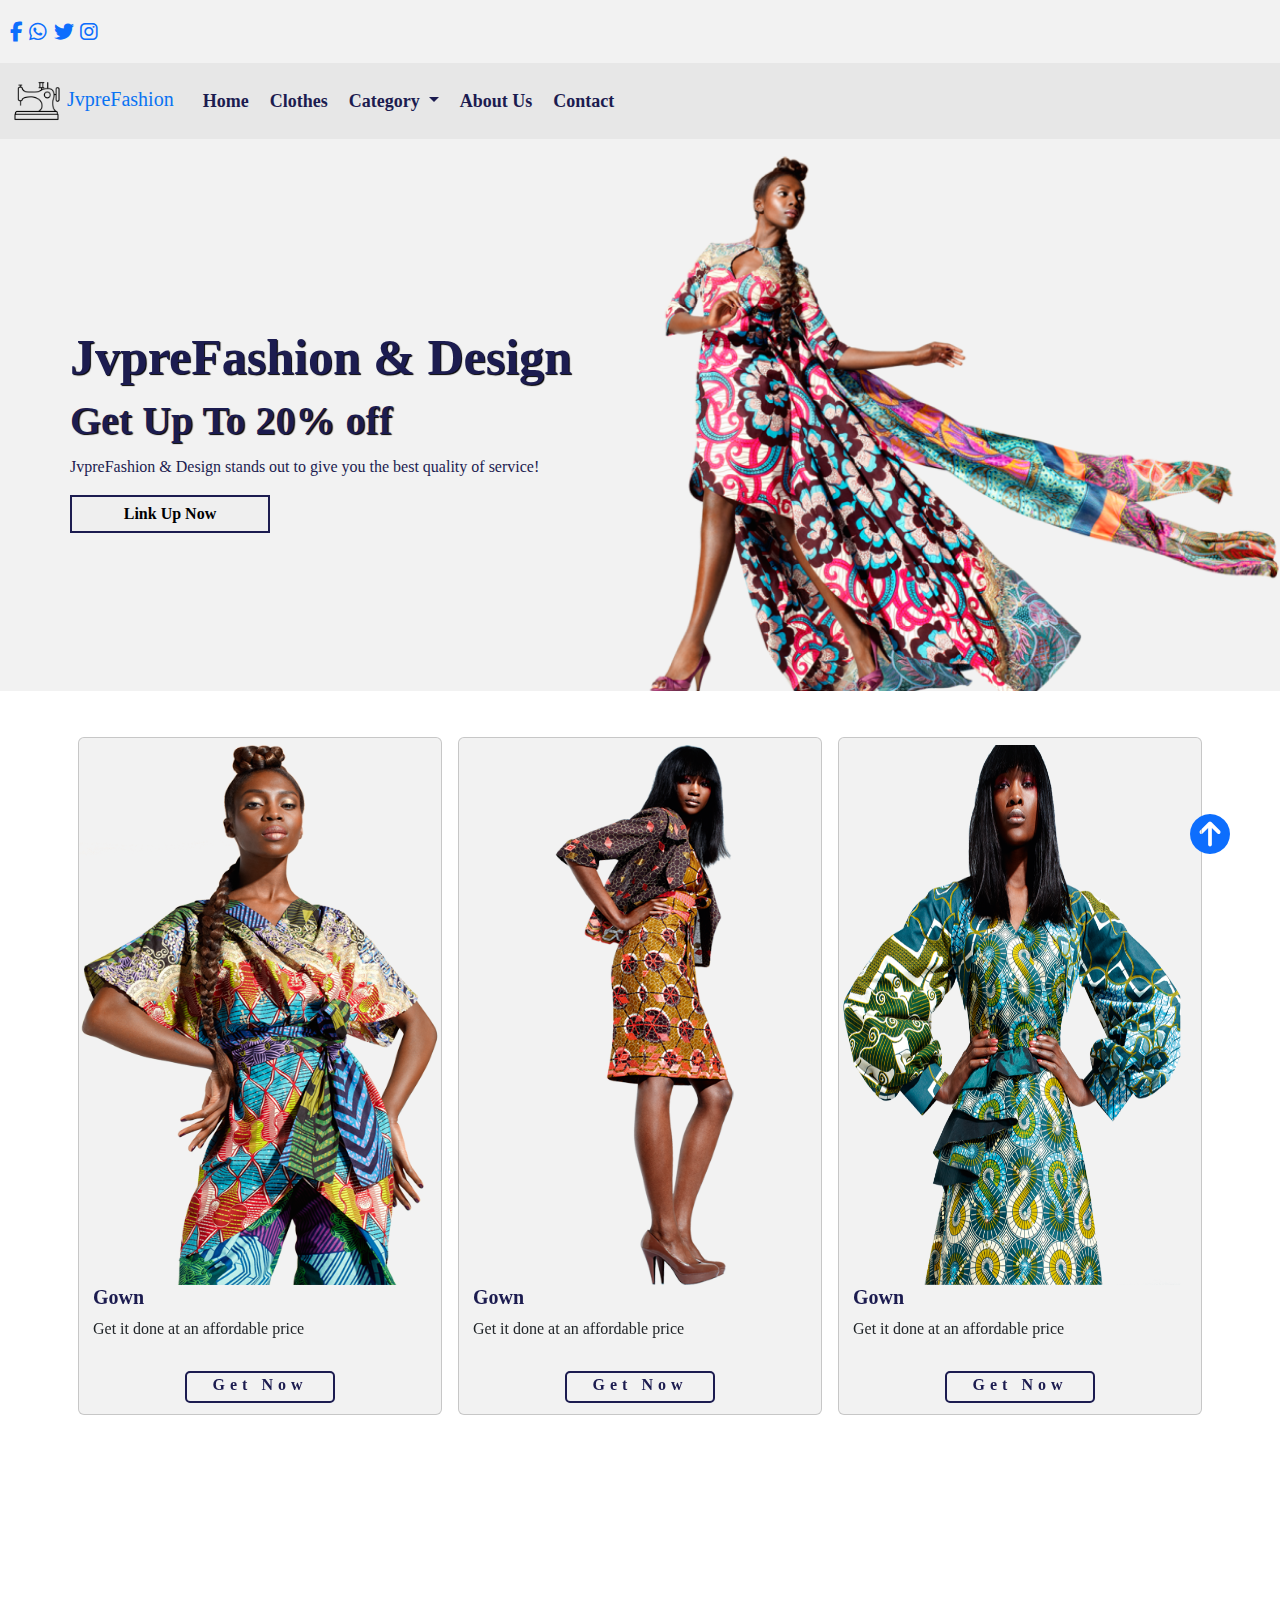
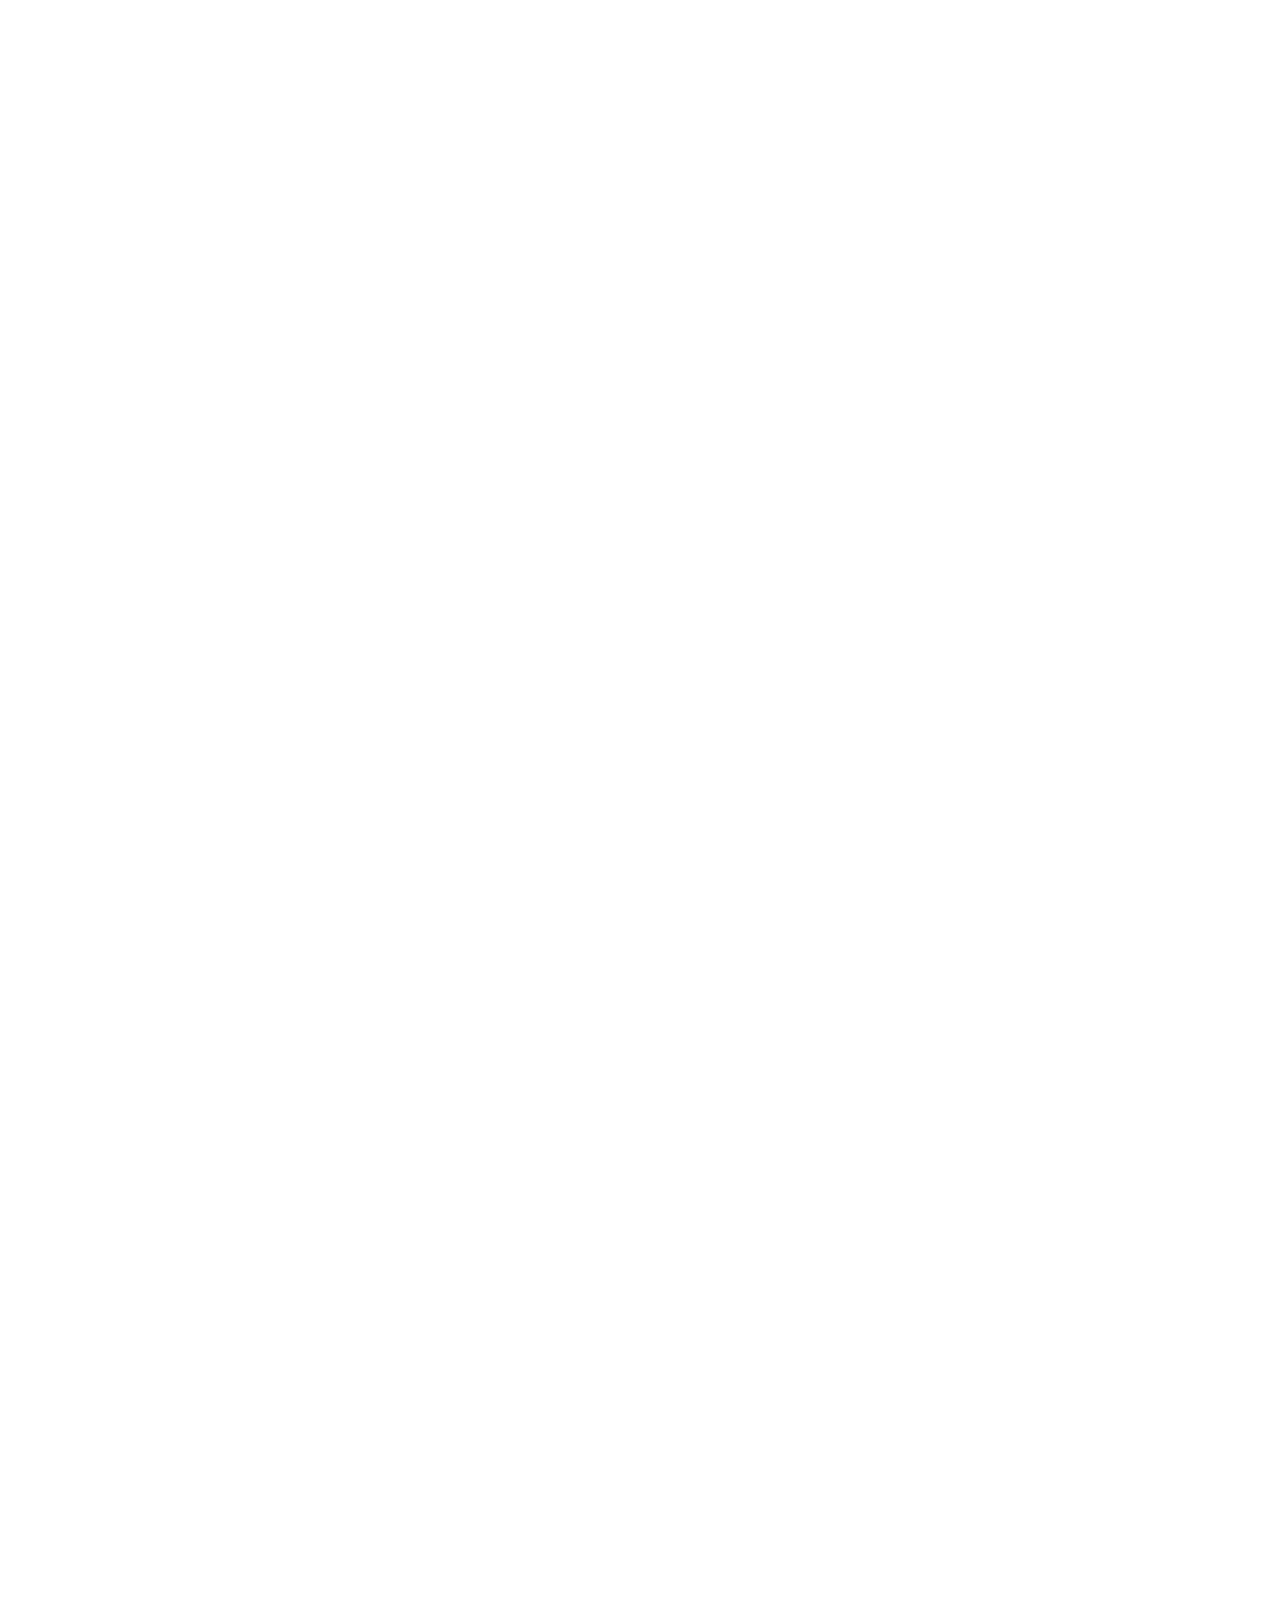
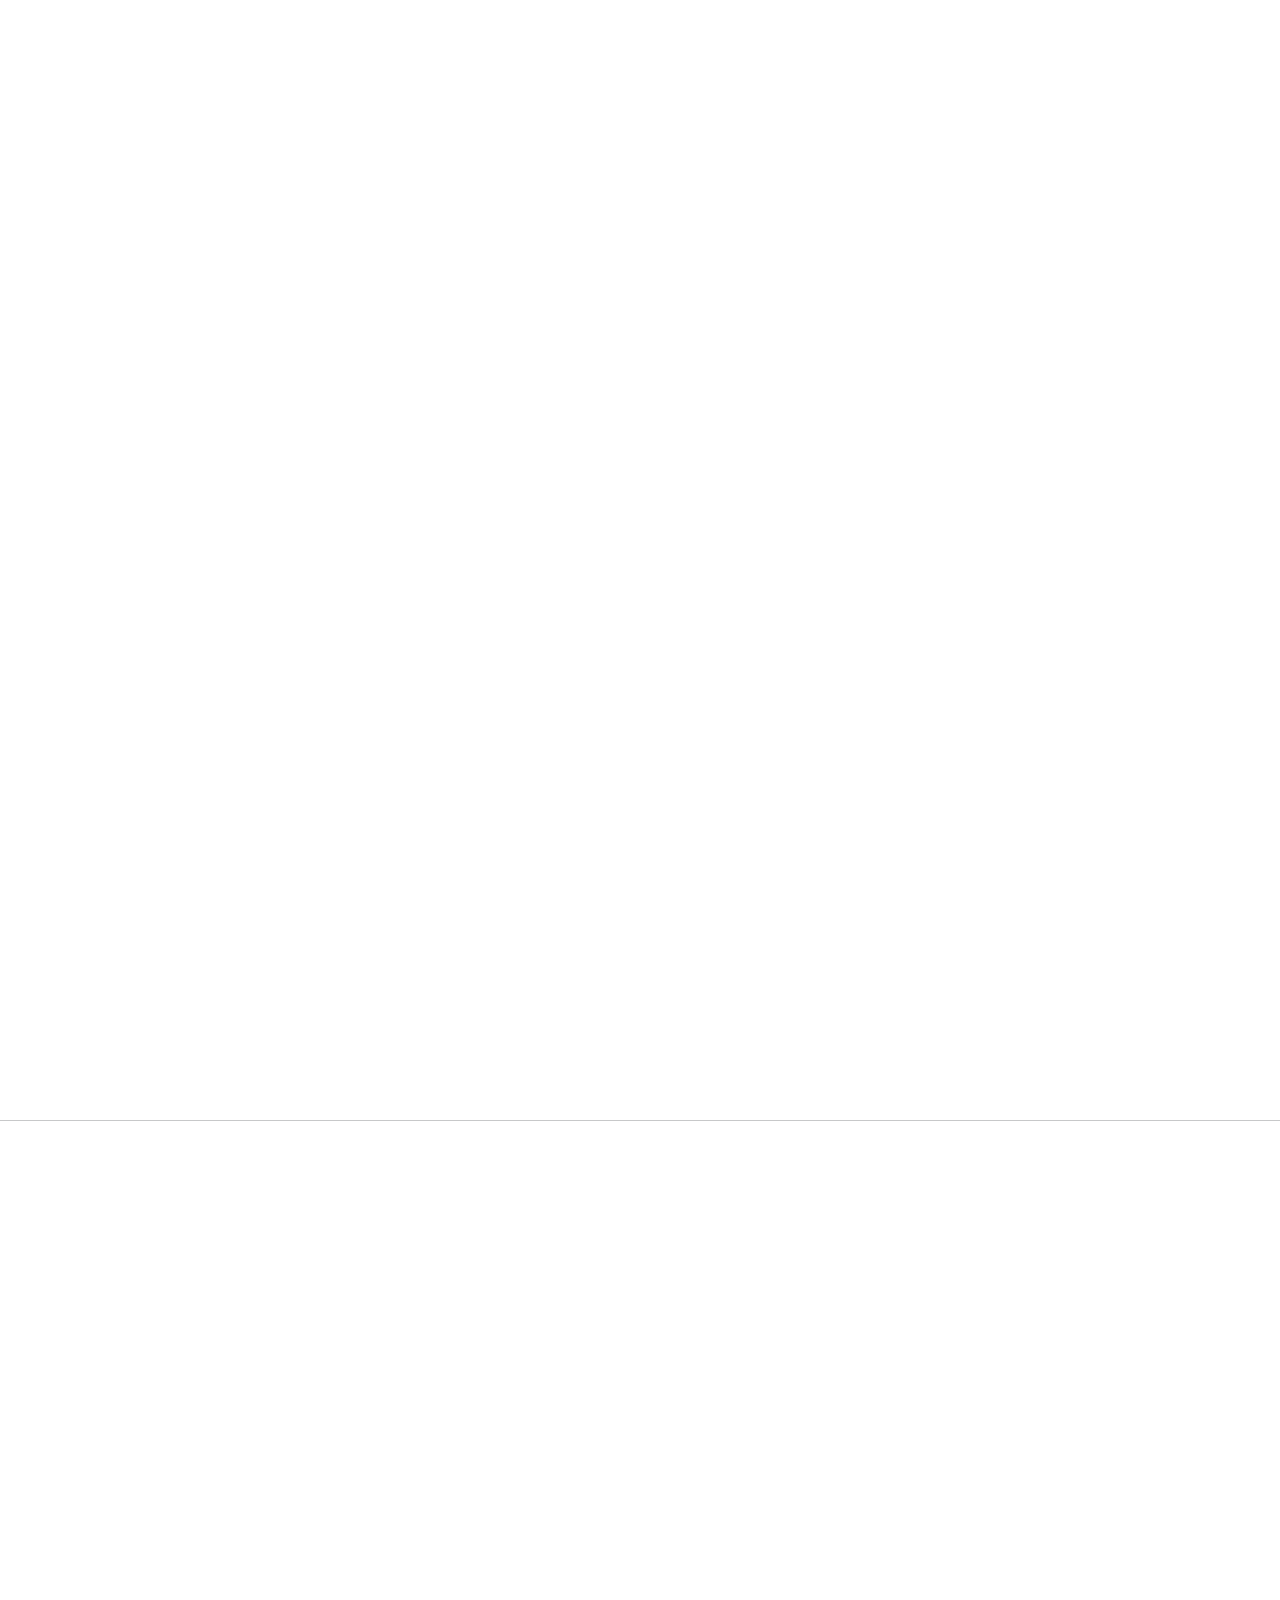
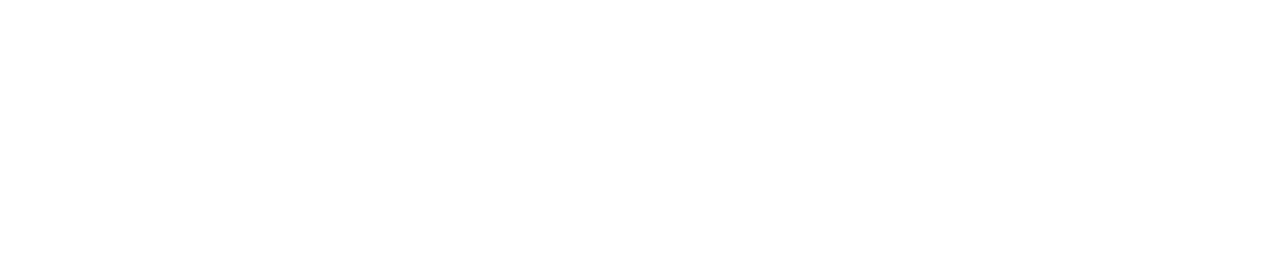
<file: index.html>
<!DOCTYPE html>
<html lang="en">
<head>
    <meta charset="UTF-8">
    <meta http-equiv="X-UA-Compatible" content="IE=edge">
    <meta name="viewport" content="width=device-width, initial-scale=1.0">
    <link rel="stylesheet" href="https://cdnjs.cloudflare.com/ajax/libs/font-awesome/6.3.0/css/all.min.css"/>
    <link rel="stylesheet" href="https://cdnjs.cloudflare.com/ajax/libs/twitter-bootstrap/5.2.3/css/bootstrap.min.css"/>
    <!--fonts-->
    <link rel="preconnect" href="https://fonts.googleapis.com">
    <link rel="preconnect" href="https://fonts.gstatic.com" crossorigin>
    <link href="https://fonts.googleapis.com/css2?family=Poppins:wght@100;200;400;600;700&display=swap" rel="stylesheet">
    <script src="controls.js"></script>
     <!--fonts-->
     <!--animatio link-->
     <link href="https://unpkg.com/aos@2.3.1/dist/aos.css" rel="stylesheet">
     <!--animatio link-->
    <link rel="stylesheet" href="style.css"/>
    <link rel="shortct icon" type="image" href="images/images.png">
    <title>Home</title>
</head>
<body>
    <!--top navbar-->
    <div class="top-navbar">
        <div class="top-icons">
           <a href="#home"> <i class="fa-brands fa-facebook-f"></i></a>
           <a href="https://api.whatsapp.com/send?phone=09015212859"> <i class="fa-brands fa-whatsapp"></i></a>
           <a href="#home"> <i class="fa-brands fa-twitter"></i></a>
           <a href="#home"> <i class="fa-brands fa-instagram"></i></a>
        </div>
    </div>

   <!--top navbar-->
   <div class="home-section">
    <!--NavBar-->
    <nav class="navbar navbar-expand-lg" id="navbar">
        <div class="container-fluid">
          <a class="navbar-brand" href="#" style="color: #0a73f3;"><img src="images/logo5.png" width="50px"> JvpreFashion</a>
          <button class="navbar-toggler" type="button" data-bs-toggle="collapse" data-bs-target="#navbarSupportedContent" aria-controls="navbarSupportedContent" aria-expanded="false" aria-label="Toggle navigation">
            <span><i class="fa-solid fa-bars" style="color: #1c1c50;"></i></span>
          </button>
          <div class="collapse navbar-collapse" id="navbarSupportedContent">
            <ul class="navbar-nav me-auto mb-2 mb-lg-0">
              <li class="nav-item">
                <a class="nav-link active" aria-current="page" href="index.html">Home</a>
              </li>
              <li class="nav-item">
                <a class="nav-link" href="cloth.html">Clothes</a>
              </li>
              <li class="nav-item dropdown">
                <a class="nav-link dropdown-toggle" href="#" id="navbarDropdown" role="button" data-bs-toggle="dropdown" aria-expanded="false">
                  Category
                </a>
                <ul class="dropdown-menu" aria-labelledby="navbarDropdown" style="background-color:#1c1c50;">
                  <li><a class="dropdown-item" href="cloth.html">Wrappers</a></li>
                  <li><a class="dropdown-item" href="cloth.html">Children's Ware</a></li>
                  <li><a class="dropdown-item" href="cloth.html">Adult Ware</a></li>
                  <li><a class="dropdown-item" href="cloth.html">Head-Tie</a></li>
                  <li><a class="dropdown-item" href="cloth.html">Neck-Beads</a></li>
                </ul>
              </li> 
              <li class="nav-item">
                <a class="nav-link" href="about.html">About Us</a>
              </li>
              <li class="nav-item">
                <a class="nav-link" href="contact.html">Contact</a>
              </li>
            </ul>
          </div>
        </div>
      </nav>
      <!--NavBar-->

      <!--Home Content-->
      <section class="home">
        <div class="content">
        <h3>JvpreFashion & Design
            <br> <span>Get Up To 20% off</span>
        </h3>
        <p>JvpreFashion & Design stands out to give you the best quality of service!</p>
        <button id="shopnow" onclick="message()">Link Up Now</button>
        </div>
        <div class="img"data-aos="zoom-out-left">
            <img src="images/image1.png" class="img-fliud">
        </div>
      </section>
      <!--Home Content-->
   </div>

   <!--Top Cards-->
   <div class="container" id="top-card" data-aos="fade-up" data-aos-duration="1500">
    <div class="row" data-aos="fade-up">
      <div class="col-md-4 py-3 py-md-0 g-3" data-aos="fade-up" data-aos-duration="1500">
        <div class="card" style="background-color: #a9a9a926;">
          <img src="images/image2.png" class="img-fliud" style="margin-top:7px;">
          <div class="card-img">
           <h5 class="card-tittle"  style="padding-left: 14px;"> Gown</h5>
           <p  style="padding-left: 14px;">Get it done at an affordable price</p>
           <a href="https://api.whatsapp.com/send?phone=09015212859" id="viewmorebtn" style="margin-bottom: 3%;">Get Now</a>
          </div>
        </div>
    </div>
    <div class="col-md-4 py-3 py-md-0 g-3" data-aos="fade-up" data-aos-duration="1500">
      <div class="card" style="background-color: #a9a9a926;">
        <img src="images/image12.png" class="img-fliud" style="margin-top:7px;">
        <div class="card-img">
         <h5 class="card-tittle" style="padding-left: 14px;"> Gown</h5>
         <p  style="padding-left: 14px;">Get it done at an affordable price</p>
         <a href="https://api.whatsapp.com/send?phone=09015212859" id="viewmorebtn"  style="margin-bottom: 3%;">Get Now</a>
        </div>
      </div>
  </div>
  <div class="col-md-4 py-3 py-md-0 g-3" data-aos="fade-up" data-aos-duration="1500">
    <div class="card" style="background-color: #a9a9a926;">
      <img src="images/image5.png" class="img-fliud" style="margin-top:7px;">
      <div class="card-img">
       <h5 class="card-tittle"  style="padding-left: 14px;"> Gown</h5>
       <p  style="padding-left: 14px;">Get it done at an affordable price</p>
       <a href="https://api.whatsapp.com/send?phone=09015212859" id="viewmorebtn"  style="margin-bottom: 3%;">Get Now</a>
      </div>
    </div>
   </div>
   <div class="col-md-4 py-3 py-md-0 g-3" data-aos="fade-up" data-aos-duration="1500">
    <div class="card" style="background-color: #a9a9a926;">
      <img src="images/image7.png" class="img-fliud" style="margin-top:7px;">
      <div class="card-img">
       <h5 class="card-tittle"  style="padding-left: 14px;"> Head-Tie</h5>
       <p  style="padding-left: 14px;">Get it done at an affordable price</p>
       <a href="https://api.whatsapp.com/send?phone=09015212859" id="viewmorebtn"  style="margin-bottom: 3%;">Get Now</a>
      </div>
    </div>
</div>
<div class="col-md-4 py-3 py-md-0 g-3" data-aos="fade-up" data-aos-duration="1500">
  <div class="card" style="background-color: #a9a9a926;">
    <img src="images/image21.png" class="img-fliud" style="margin-top:7px;">
    <div class="card-img">
     <h5 class="card-tittle"  style="padding-left: 14px;"> Head-Tie</h5>
     <p  style="padding-left: 14px;">Get it done at an affordable price</p>
     <a href="https://api.whatsapp.com/send?phone=09015212859" id="viewmorebtn"  style="margin-bottom: 3%;">Get Now</a>
    </div>
  </div>
</div>
<div class="col-md-4 py-3 py-md-0 g-3" data-aos="fade-up" data-aos-duration="1500">
  <div class="card" style="background-color: #a9a9a926;">
    <img src="images/image18.png" class="img-fliud" style="margin-top:7px;">
    <div class="card-img">
     <h5 class="card-tittle"  style="padding-left: 14px;"> Head-Tie</h5>
     <p  style="padding-left: 14px;">Get it done at an affordable price</p>
     <a href="https://api.whatsapp.com/send?phone=09015212859" id="viewmorebtn"  style="margin-bottom: 3%;">Get Now</a>
    </div>
  </div>
</div>
    </div>
   </div>
    <!--Top Cards-->
    <!--Banner-->
    <div class="banner" data-aos="fade-up" data-aos-duration="1500">
      <div class="content">
      <h1>Get Up To 20% off</h1>
      <p>JvpreFashion wishes to serve you with the best quality of service!</p>
      <div id="bannerbtn"><button onclick="contact()">CONTACT US NOW</button></div>
    </div>
    </div>
     <!--Barner-->
     <!--Product cards-->
     <div class="container" id="product-cards"data-aos="fade-up" data-aos-duration="1500">
      <h4 class="text-center">MORE PRODUCTS</h4>
      <div class="row" style="margin-top: 30px;">
        <div class="col-md-4 py-md-0  g-3" data-aos="fade-up" data-aos-duration="1500">
          <div class="card">
            <img src="images/image10.png" style="margin-top:5px;">
            <div class="card-body">
              <h3>Blows</h3>
              <p>you can get this at JvpreFashion & design outlet</p>
              <div class="star">
                <i class="fas fa-heart"></i>
                <i class="fas fa-heart"></i>
                <i class="fas fa-heart"></i>
                <i class="fas fa-heart"></i>
                <i class="fas fa-heart"></i>
              </div>
              <a href="https://api.whatsapp.com/send?phone=09015212859" id="viewmorebtn">Get Now</a>
            </div>
          </div>
        </div>
        <div class="col-md-4 py-md-0  g-3" data-aos="fade-up" data-aos-duration="1500">
          <div class="card">
            <img src="images/image8.png"style="margin-top:5px;">
            <div class="card-body">
              <h3>Blows</h3>
              <p>you can get this at JvpreFashion & design outlet</p>
              <div class="star">
                <i class="fas fa-heart"></i>
                <i class="fas fa-heart"></i>
                <i class="fas fa-heart"></i>
                <i class="fas fa-heart"></i>
                <i class="fas fa-heart"></i>
              </div>
              <a href="https://api.whatsapp.com/send?phone=09015212859" id="viewmorebtn">Get Now</a>
            </div>
          </div>
        </div>
        <div class="col-md-4 py-md-0  g-3" data-aos="fade-up" data-aos-duration="1500">
          <div class="card">
            <img src="images/image4.png" style="margin-top:5px;">
            <div class="card-body">
              <h3>Blows</h3>
              <p>you can get this at JvpreFashion & design outlet</p>
              <div class="star">
                <i class="fas fa-heart"></i>
                <i class="fas fa-heart"></i>
                <i class="fas fa-heart"></i>
                <i class="fas fa-heart"></i>
                <i class="fas fa-heart"></i>
              </div>
              <a href="https://api.whatsapp.com/send?phone=09015212859" id="viewmorebtn">Get Now</a>
            </div>
          </div>
        </div>
        <div class="col-md-4 py-md-0  g-3" data-aos="fade-up" data-aos-duration="1500">
          <div class="card">
            <img src="images/image25.png" style="margin-top:10%;" class="img-fliud">
            <div class="card-body">
              <h3>Gown</h3>
              <p>you can get this at JvpreFashion & design outlet</p>
              <div class="star">
                <i class="fas fa-heart"></i>
                <i class="fas fa-heart"></i>
                <i class="fas fa-heart"></i>
                <i class="fas fa-heart"></i>
                <i class="fas fa-heart"></i>
              </div>
              <a href="https://api.whatsapp.com/send?phone=09015212859" id="viewmorebtn">Get Now</a>
            </div>
          </div>
        </div>
        <div class="col-md-4 py-md-0  g-3" data-aos="fade-up" data-aos-duration="1500">
          <div class="card">
            <img src="images/image30.png" style="margin-top:40%;"class="img-fliud">
            <div class="card-body">
              <h3>Gown</h3>
              <p>you can get this at JvpreFashion & design outlet</p>
              <div class="star">
                <i class="fas fa-heart"></i>
                <i class="fas fa-heart"></i>
                <i class="fas fa-heart"></i>
                <i class="fas fa-heart"></i>
                <i class="fas fa-heart"></i>
              </div>
              <a href="https://api.whatsapp.com/send?phone=09015212859" id="viewmorebtn">Get Now</a>
            </div>
          </div>
        </div>
        <div class="col-md-4 py-md-0 g-3" data-aos="fade-up" data-aos-duration="1500">
          <div class="card">
            <img src="images/image34.png" style="margin-top:17%;" class="img-fliud">
            <div class="card-body">
              <h3>Gown</h3>
              <p>you can get this at JvpreFashion & design outlet</p>
              <div class="star">
                <i class="fas fa-heart"></i>
                <i class="fas fa-heart"></i>
                <i class="fas fa-heart"></i>
                <i class="fas fa-heart"></i>
                <i class="fas fa-heart"></i>
              </div>
              <a href="https://api.whatsapp.com/send?phone=09015212859" id="viewmorebtn">Get Now</a>
            </div>
          </div>
        </div>
      </div>
     </div>
     <hr>

       <!--Product cards-->

       <!--Testimonials-->


       <!--Testimonials-->

       <!--Offer-->

       <div class="container" id="offer"data-aos="fade-up" data-aos-duration="1500">
        <div class="row">
        <div class="col-md-4 py-3 py-md-0">
          <i class="fas fa-handshake"></i>
          <h5>We Give You Best Quality of Service!</h5>
          <p>all at an affordable price!</p>
        </div>
        <div class="col-md-4 py-3 py-md-0">
          <i class="fas fa-truck"></i>
          <h5>We Offer Best Delivery Rate!</h5>
          <p>all at an affordable price!</p>
        </div>
        </div> 
       </div>
       
       <!--Offer-->

       <!--Footer-->
       <footer id="footer" style="margin-top: 50px;" data-aos="fade-up" data-aos-duration="1500">
        <div class="footer-top">
          <div class="container">
            <div class="row">
              <div class="col-lg-3 col-md-6 footer-content">
                 <h3>JvpreFashion & Design</h3>
                 <p>We stand out to give you the best quality of srevice!
                   And we also provide delivery service for our cutsomers!</p>    
                 <strong><i class="fas fa-phone "></i>  Phone:<strong>+234905064745</strong></strong><br>
                 <strong><i class="fa-solid fa-envelope">  </i> Email:<strong>JvpreFashionInfo@gamil.com</strong></strong>
              </div>
              <div class="col-lg-3 col-md-6 footer-links">
                <h4>Our Services</h4>
                <p style="font-weight: 700;">JvpreFashion & Design provides you with the listed services!</p>
                <ui>
                  <li>Sewing of both Male and Female Dresses</li>
                  <li>Ankara Tieing</li>
                  <li>Sales of affordable Wrappers</li>
                  <li>Beading making for Traditional Marriages</li>
                </ui>
             </div>
             <div class="col-lg-3 col-md-6 footer-links">
              <h4>Our Social Media Handles</h4>
              <p>You can also reach out to us on our social-media handles</p>
              <div class="social-links mt-3">
                <a href="#" class="twitter"><i class="fa-brands fa-facebook-f"></i></a>   
                <a href="#" class="twitter"><i class="fa-brands fa-whatsapp"></i></a>
                <a href="#" class="twitter"><i class="fa-brands fa-twitter"></i></a>
                <a href="#" class="twitter"><i class="fa-brands fa-instagram"></i></a>
              </div>
           </div>
            </div>
          </div>
        </div>
        <hr>
        <div class="container py-4">
          <div class="copyright">
            &copy; Copyright <strong>JvpreFashion 2023</strong>
          </div>
          <div class="credits">
               Designed with <i class="fas fa-heart" style="color:maroon;"></i> By Nelson-Sunday
          </div>
        </div>
       </footer>

         <!--Footer-->

    <a href="#" class="arrow"><i class="fas fa-arrow-circle-up"></i></a>
    <script src="https://cdnjs.cloudflare.com/ajax/libs/twitter-bootstrap/5.2.3/js/bootstrap.bundle.min.js"></script>
    <script src="https://unpkg.com/aos@2.3.1/dist/aos.js"></script>
    <script>
      AOS.init();
    </script>
    </body>
</body>
</html>
</file>
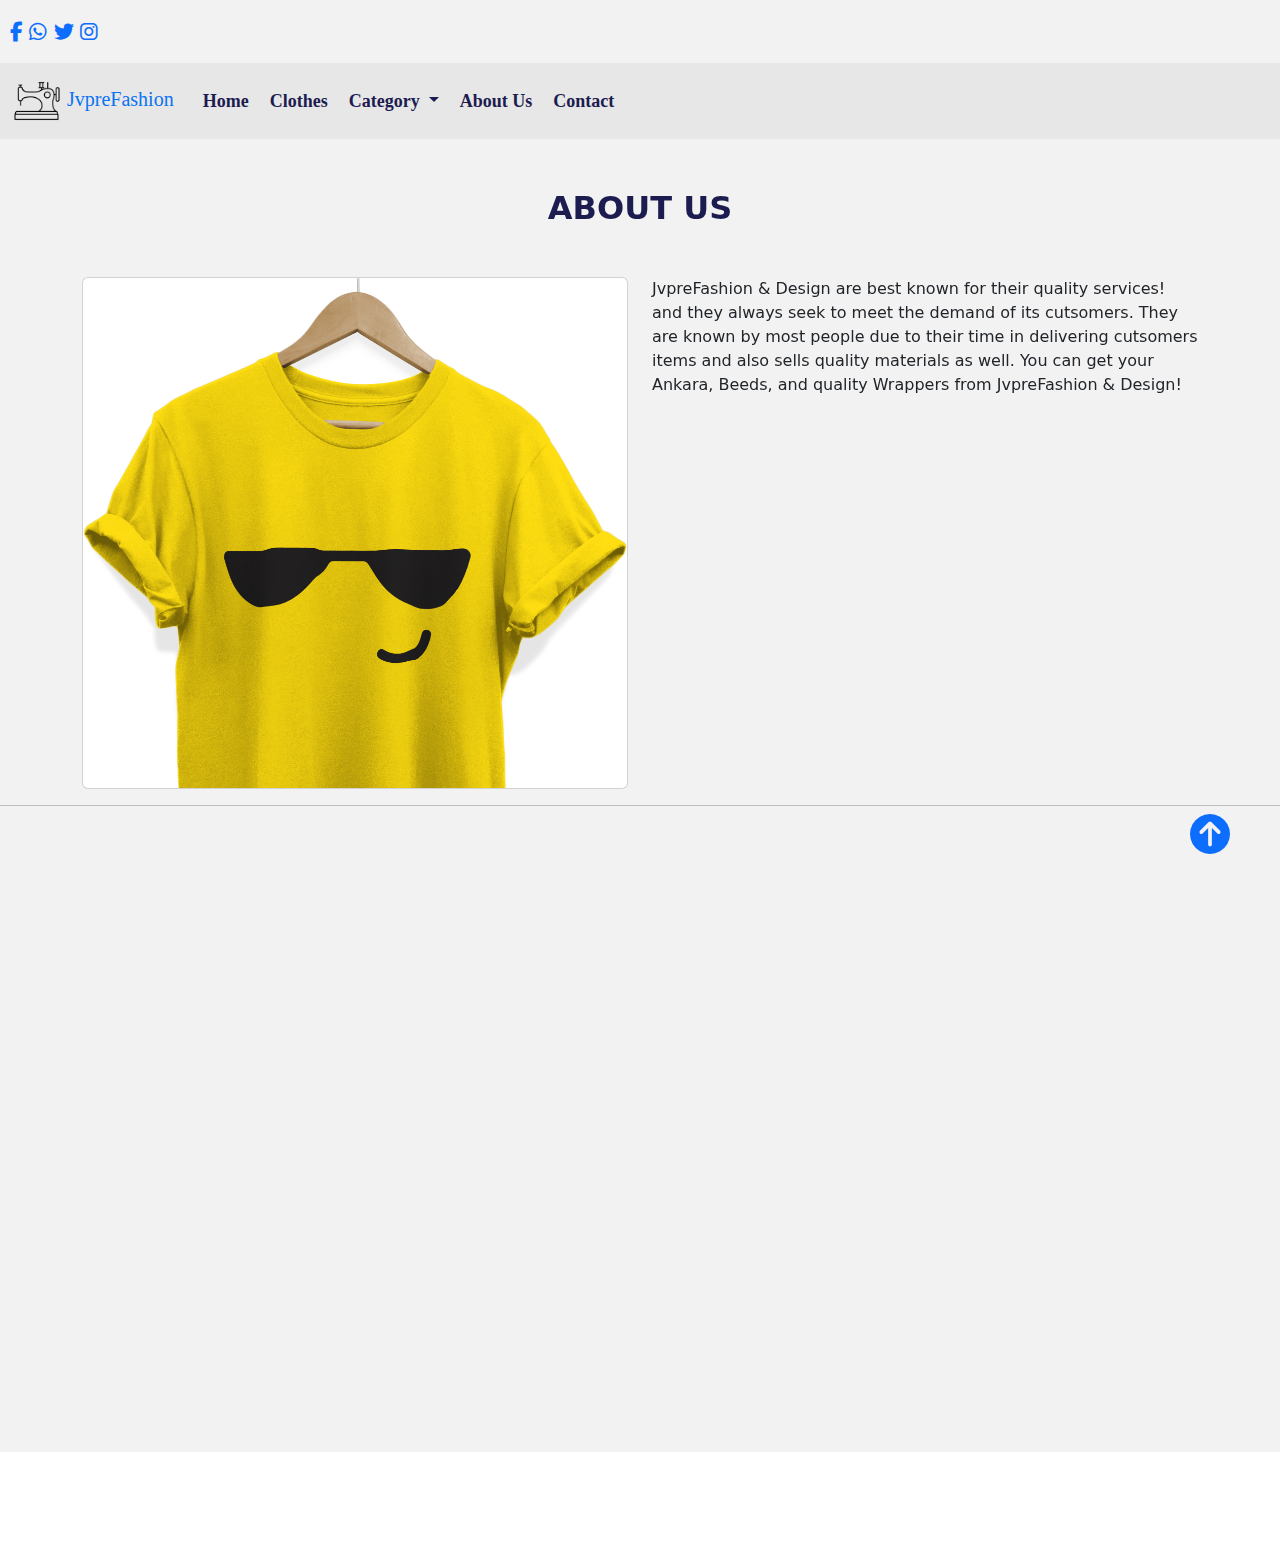
<file: about.html>
<!DOCTYPE html>
<html lang="en">
<head>
    <meta charset="UTF-8">
    <meta http-equiv="X-UA-Compatible" content="IE=edge">
    <meta name="viewport" content="width=device-width, initial-scale=1.0">
    <link rel="stylesheet" href="https://cdnjs.cloudflare.com/ajax/libs/font-awesome/6.3.0/css/all.min.css"/>
    <link rel="stylesheet" href="https://cdnjs.cloudflare.com/ajax/libs/twitter-bootstrap/5.2.3/css/bootstrap.min.css"/>
    <!--fonts-->
    <link rel="preconnect" href="https://fonts.googleapis.com">
    <link rel="preconnect" href="https://fonts.gstatic.com" crossorigin>
    <link href="https://fonts.googleapis.com/css2?family=Poppins:wght@100;200;400;600;700&display=swap" rel="stylesheet">
     <!--fonts-->
      <!--animatio link-->
      <link href="https://unpkg.com/aos@2.3.1/dist/aos.css" rel="stylesheet">
      <!--animatio link-->
    <link rel="stylesheet" href="style.css"/>
    <link rel="shortct icon" type="image" href="images/images.png">
    <title>About</title>
</head>
<body>
    <!--top navbar-->
    <div class="top-navbar">
        <div class="top-icons">
           <a href="#home"> <i class="fa-brands fa-facebook-f"></i></a>
           <a href="https://api.whatsapp.com/send?phone=09015212859"> <i class="fa-brands fa-whatsapp"></i></a>
           <a href="#home"> <i class="fa-brands fa-twitter"></i></a>
           <a href="#home"> <i class="fa-brands fa-instagram"></i></a>
        </div>
    </div>

   <!--top navbar-->
   <div class="home-section">
    <!--NavBar-->
    <nav class="navbar navbar-expand-lg" id="navbar">
        <div class="container-fluid">
          <a class="navbar-brand" href="index.html" style="color: #0a73f3;"><img src="images/logo5.png" width="50px"> JvpreFashion</a>
          <button class="navbar-toggler" type="button" data-bs-toggle="collapse" data-bs-target="#navbarSupportedContent" aria-controls="navbarSupportedContent" aria-expanded="false" aria-label="Toggle navigation">
            <span><i class="fa-solid fa-bars" style="color: #1c1c50;"></i></span>
          </button>
          <div class="collapse navbar-collapse" id="navbarSupportedContent">
            <ul class="navbar-nav me-auto mb-2 mb-lg-0">
              <li class="nav-item">
                <a class="nav-link active" aria-current="page" href="index.html">Home</a>
              </li>
              <li class="nav-item">
                <a class="nav-link" href="cloth.html">Clothes</a>
              </li>
              <li class="nav-item dropdown">
                <a class="nav-link dropdown-toggle" href="#" id="navbarDropdown" role="button" data-bs-toggle="dropdown" aria-expanded="false">
                  Category
                </a>
                <ul class="dropdown-menu" aria-labelledby="navbarDropdown" style="background-color:#1c1c50;">
                  <li><a class="dropdown-item" href="cloth.html">Wrappers</a></li>
                  <li><a class="dropdown-item" href="cloth.html">Children's Ware</a></li>
                  <li><a class="dropdown-item" href="cloth.html">Adult Ware</a></li>
                  <li><a class="dropdown-item" href="cloth.html">Head-Tie</a></li>
                  <li><a class="dropdown-item" href="cloth.html">Neck-Beads</a></li>
                </ul>
              </li> 
              <li class="nav-item">
                <a class="nav-link" href="about.html">About Us</a>
              </li>
              <li class="nav-item">
                <a class="nav-link" href="contact.html">Contact</a>
              </li>
            </ul>
          </div>
        </div>
      </nav>
      <!--NavBar-->

      <!--Aboutus-->
      <div class="container" id="about" data-aos="fade-up" data-aos-duration="1500">
        <h2>ABOUT US</h2>
        <div class="row" style="margin-top: 50px;">
            <div class="col-md-6 py-3 py-md-0">
                <div class="card"> 
                    <img src="images/image17.png">
                </div>
            </div>
            <div class="col-md-6 py-3 py-md-0">
                <p>JvpreFashion & Design are best known for their quality services! and they always seek to meet the demand of its cutsomers.
                    They are known by most people due to their time in delivering cutsomers items and also sells quality materials as well.
                    You can get your Ankara, Beeds, and quality Wrappers from JvpreFashion & Design!
                </p>

            </div>
        </div>
      </div>
      <hr>
      <!--Aboutus-->
        <!--Offer-->

        <div class="container" id="offer" data-aos="fade-up" data-aos-duration="1500">
            <div class="row">
            <div class="col-md-4 py-3 py-md-0">
              <i class="fas fa-handshake"></i>
              <h5>We Give You Best Quality of Service!</h5>
              <p>all at an affordable price!</p>
            </div>
            <div class="col-md-4 py-3 py-md-0">
              <i class="fas fa-truck"></i>
              <h5>We Offer Best Delivery Rate!</h5>
              <p>all at an affordable price!</p>
            </div>
            </div> 
           </div>
           
           <!--Offer-->

       <!--Footer-->
       <footer id="footer" style="margin-top: 50px;" data-aos="fade-up" data-aos-duration="1500">
        <div class="footer-top">
          <div class="container">
            <div class="row">
              <div class="col-lg-3 col-md-6 footer-content">
                 <h3>JvpreFashion & Design</h3>
                 <p>We stand out to give you the best quality of srevice!
                   And we also provide delivery service for our cutsomers!</p>    
                 <strong><i class="fas fa-phone "></i>  Phone:<strong>+234905064745</strong></strong><br>
                 <strong><i class="fa-solid fa-envelope">  </i> Email:<strong>JvpreFashionInfo@gamil.com</strong></strong>
              </div>
              <div class="col-lg-3 col-md-6 footer-links">
                <h4>Our Services</h4>
                <p>JvpreFashion & Design provides you with the listed services!</p>
                <ui>
                  <li>Sewing of both Male and Female Dresses</li>
                  <li>Ankara Tieing</li>
                  <li>Sales of affordable Wrappers</li>
                  <li>Beading making for Traditional Marriages</li>
                </ui>
             </div>
             <div class="col-lg-3 col-md-6 footer-links">
              <h4>Our Social Media Handles</h4>
              <p>You can also reach out to us on our social-media handles</p>
              <div class="social-links mt-3">
                <a href="#" class="twitter"><i class="fa-brands fa-facebook-f"></i></a>   
                <a href="#" class="twitter"><i class="fa-brands fa-whatsapp"></i></a>
                <a href="#" class="twitter"><i class="fa-brands fa-twitter"></i></a>
                <a href="#" class="twitter"><i class="fa-brands fa-instagram"></i></a>
              </div>
           </div>
            </div>
          </div>
        </div>
        <hr>
        <div class="container py-4">
          <div class="copyright">
            &copy; Copyright <strong>JvpreFashion 2023</strong>
          </div>
          <div class="credits">
               Designed with <i class="fas fa-heart" style="color:maroon;"></i> By Nelson-Sunday
          </div>
        </div>
       </footer>

         <!--Footer-->

    <a href="#" class="arrow"><i class="fas fa-arrow-circle-up"></i></a>
    <script src="https://cdnjs.cloudflare.com/ajax/libs/twitter-bootstrap/5.2.3/js/bootstrap.bundle.min.js"></script>
    <script src="https://unpkg.com/aos@2.3.1/dist/aos.js"></script>
    <script>
      AOS.init();
    </script>
    </body>
</body>
</html>
</file>
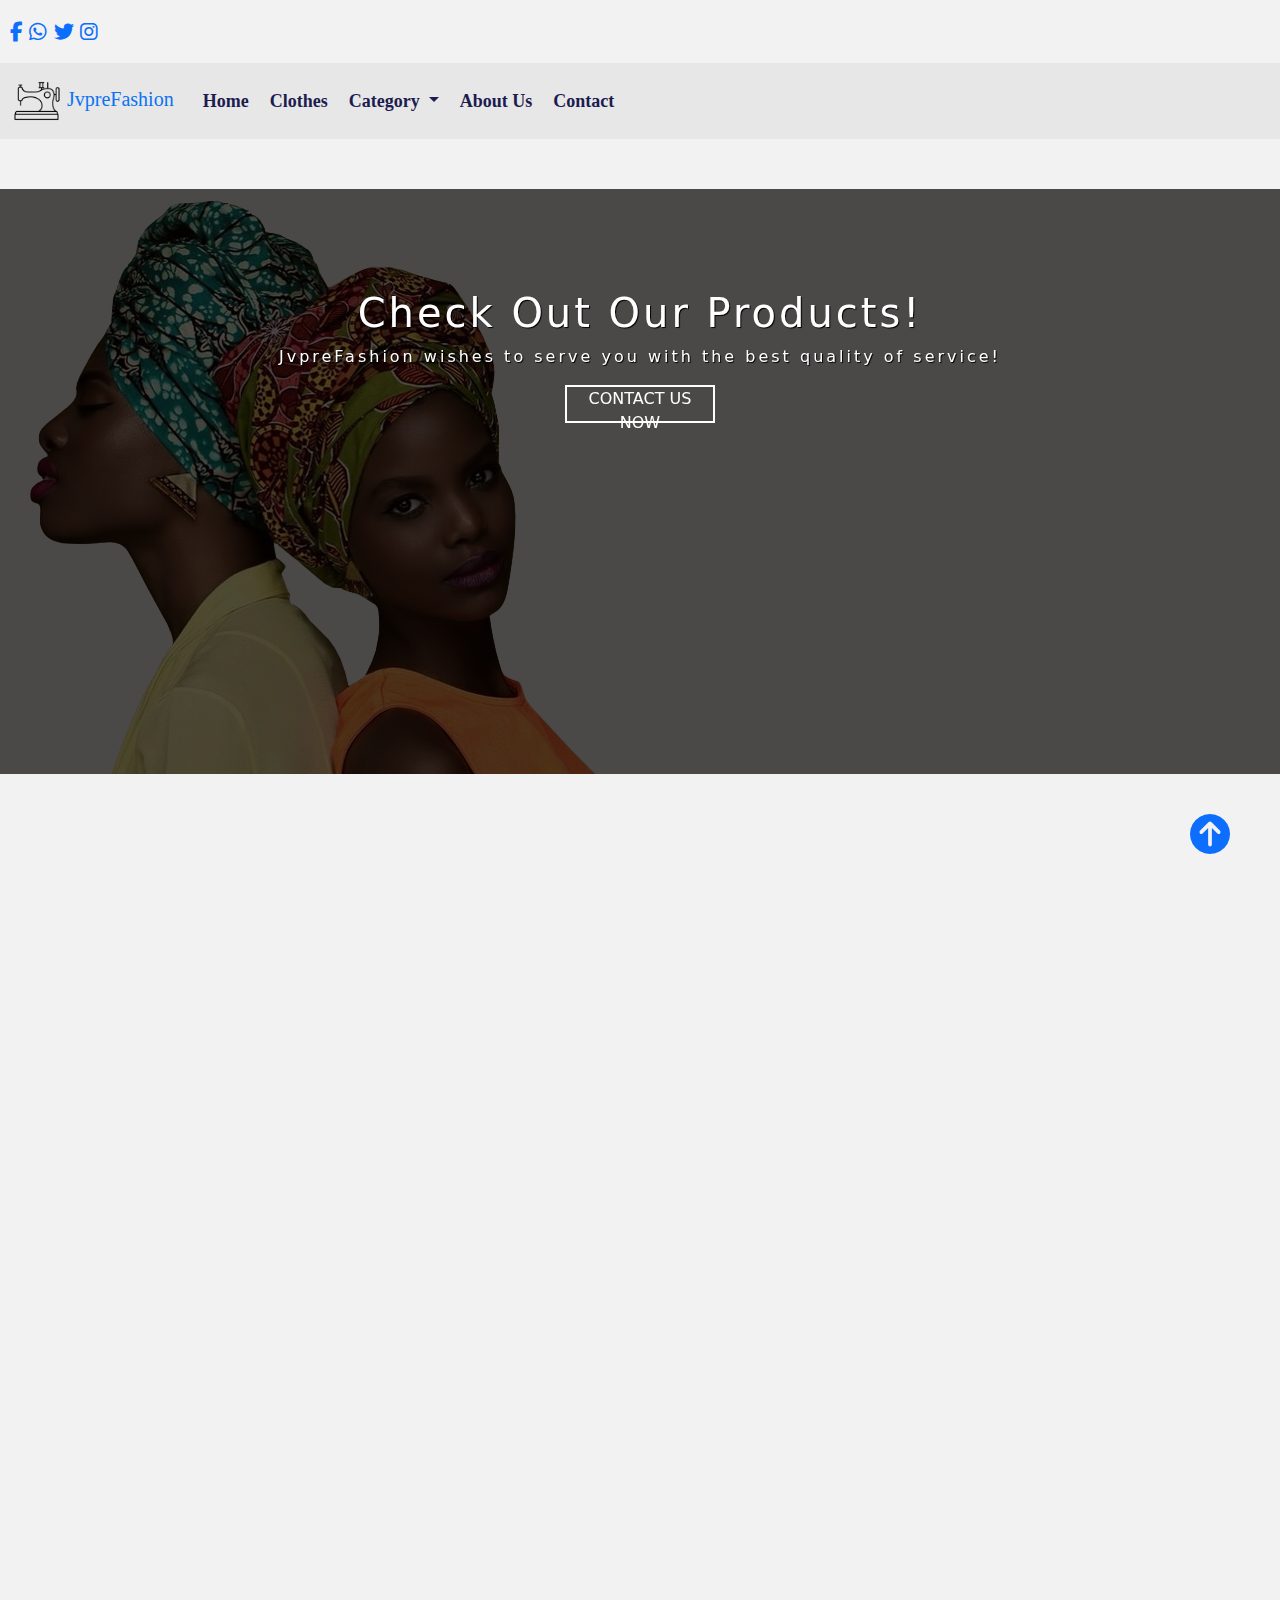
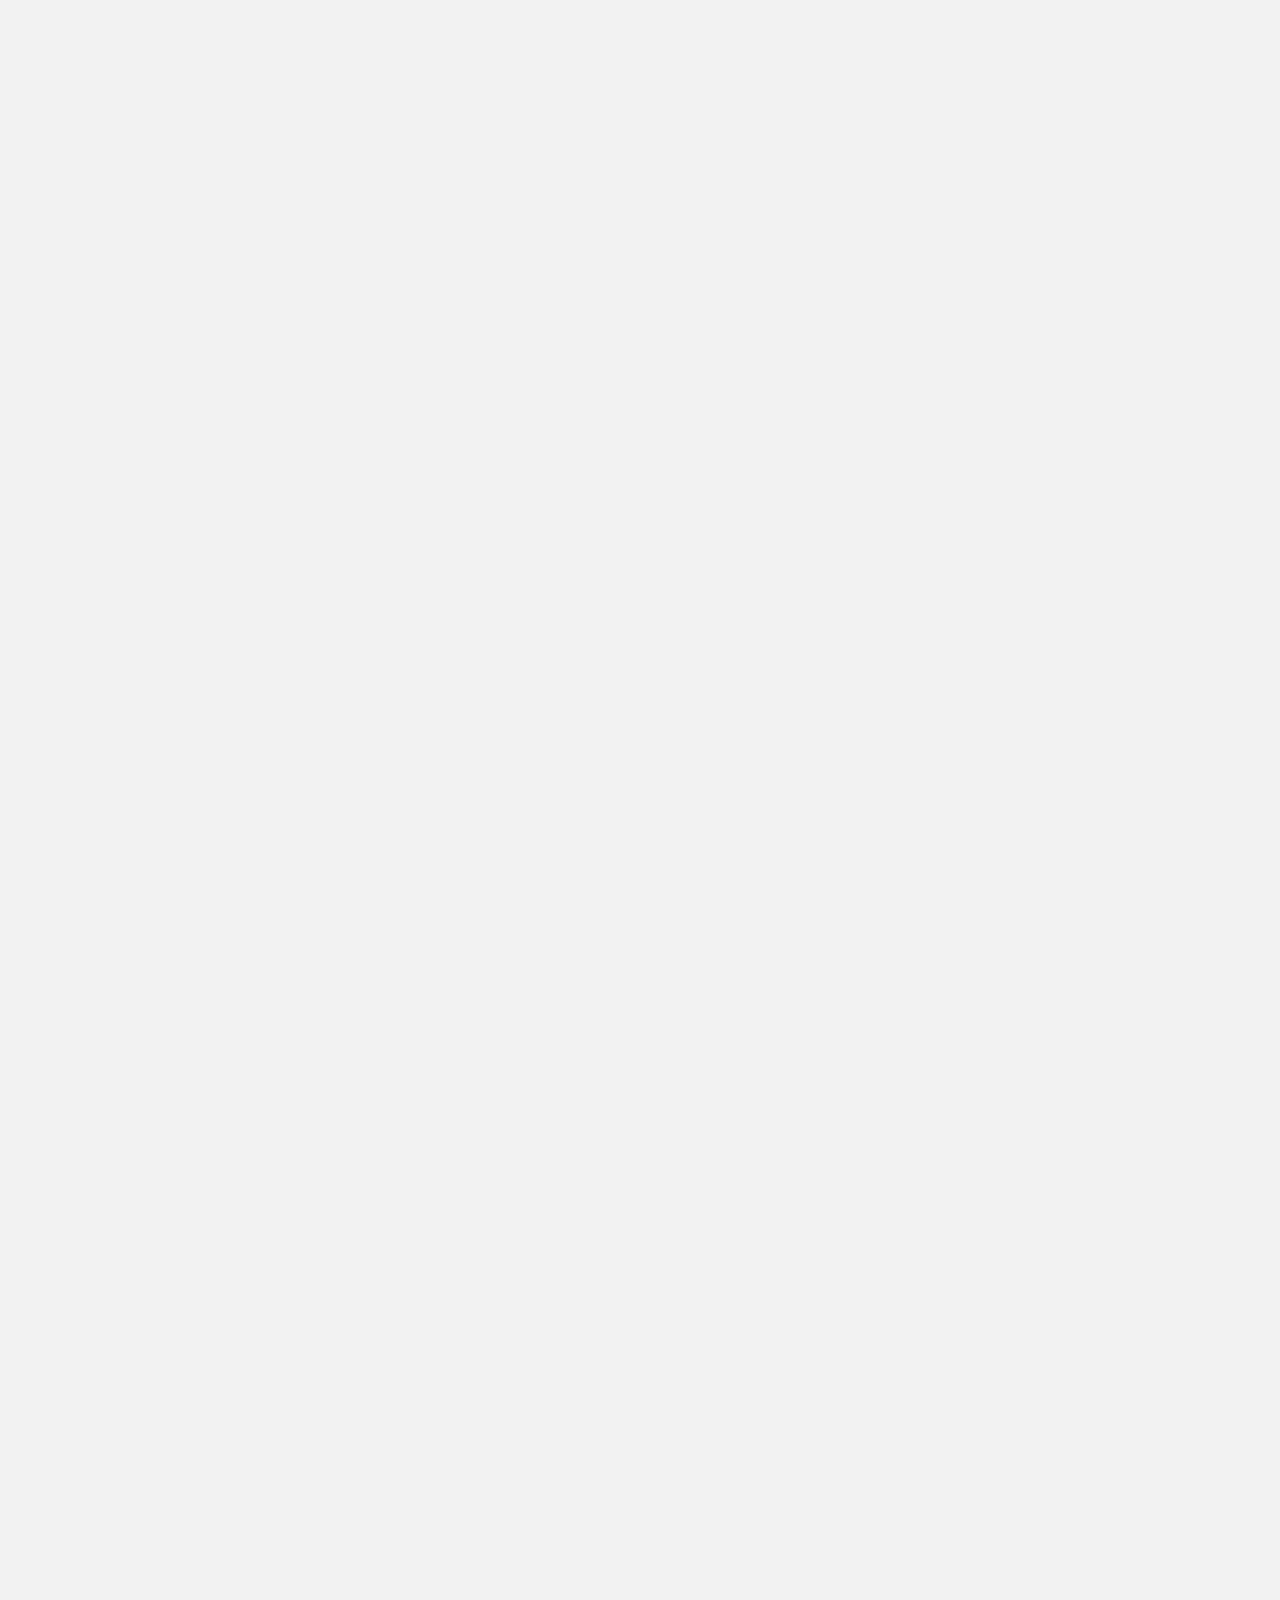
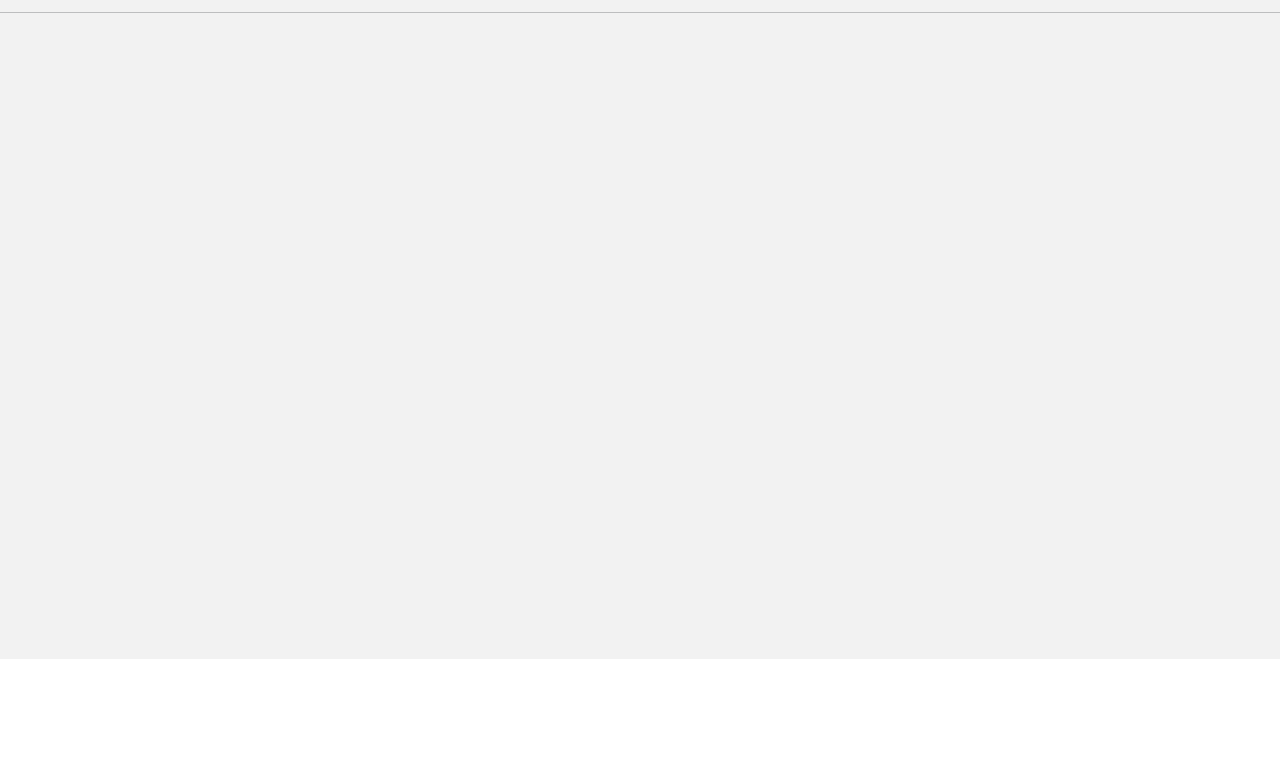
<file: cloth.html>
<!DOCTYPE html>
<html lang="en">
<head>
    <meta charset="UTF-8">
    <meta http-equiv="X-UA-Compatible" content="IE=edge">
    <meta name="viewport" content="width=device-width, initial-scale=1.0">
    <link rel="stylesheet" href="https://cdnjs.cloudflare.com/ajax/libs/font-awesome/6.3.0/css/all.min.css"/>
    <link rel="stylesheet" href="https://cdnjs.cloudflare.com/ajax/libs/twitter-bootstrap/5.2.3/css/bootstrap.min.css"/>
    <!--fonts-->
    <link rel="preconnect" href="https://fonts.googleapis.com">
    <link rel="preconnect" href="https://fonts.gstatic.com" crossorigin>
    <link href="https://fonts.googleapis.com/css2?family=Poppins:wght@100;200;400;600;700&display=swap" rel="stylesheet">
    <script src="controls.js"></script>
     <!--fonts-->
      <!--animatio link-->
      <link href="https://unpkg.com/aos@2.3.1/dist/aos.css" rel="stylesheet">
      <!--animatio link-->
    <link rel="stylesheet" href="style.css"/>
    <link rel="shortct icon" type="image" href="images/images.png">
    <title>Clothes</title>
</head>
<body>
    <!--top navbar-->
    <div class="top-navbar">
        <div class="top-icons">
           <a href="#home"> <i class="fa-brands fa-facebook-f"></i></a>
           <a href="https://api.whatsapp.com/send?phone=09015212859"> <i class="fa-brands fa-whatsapp"></i></a>
           <a href="#home"> <i class="fa-brands fa-twitter"></i></a>
           <a href="#home"> <i class="fa-brands fa-instagram"></i></a>
        </div>
    </div>

   <!--top navbar-->
   <div class="home-section">
    <!--NavBar-->
    <nav class="navbar navbar-expand-lg" id="navbar">
        <div class="container-fluid">
          <a class="navbar-brand" href="index.html" style="color: #0a73f3;"><img src="images/logo5.png" width="50px"> JvpreFashion</a>
          <button class="navbar-toggler" type="button" data-bs-toggle="collapse" data-bs-target="#navbarSupportedContent" aria-controls="navbarSupportedContent" aria-expanded="false" aria-label="Toggle navigation">
            <span><i class="fa-solid fa-bars" style="color: #1c1c50;"></i></span>
          </button>
          <div class="collapse navbar-collapse" id="navbarSupportedContent">
            <ul class="navbar-nav me-auto mb-2 mb-lg-0">
              <li class="nav-item">
                <a class="nav-link active" aria-current="page" href="index.html">Home</a>
              </li>
              <li class="nav-item">
                <a class="nav-link" href="cloth.html">Clothes</a>
              </li>
              <li class="nav-item dropdown">
                <a class="nav-link dropdown-toggle" href="#" id="navbarDropdown" role="button" data-bs-toggle="dropdown" aria-expanded="false">
                  Category
                </a>
                <ul class="dropdown-menu" aria-labelledby="navbarDropdown" style="background-color:#1c1c50;">
                  <li><a class="dropdown-item" href="cloth.html">Wrappers</a></li>
                  <li><a class="dropdown-item" href="cloth.html">Children's Ware</a></li>
                  <li><a class="dropdown-item" href="cloth.html">Adult Ware</a></li>
                  <li><a class="dropdown-item" href="cloth.html">Head-Tie</a></li>
                  <li><a class="dropdown-item" href="cloth.html">Neck-Beads</a></li>
                </ul>
              </li> 
              <li class="nav-item">
                <a class="nav-link" href="about.html">About Us</a>
              </li>
              <li class="nav-item">
                <a class="nav-link" href="contact.html">Contact</a>
              </li>
            </ul>
          </div>
        </div>
      </nav>
      <!--NavBar-->

    <!--Banner-->
    <div class="banner2" data-aos="fade-up" data-aos-duration="1500">
      <div class="content2">
      <h1>Check Out Our Products!</h1>
      <p>JvpreFashion wishes to serve you with the best quality of service!</p>
      <div id="bannerbtn2"><button onclick="contact()">CONTACT US NOW</button></div>
    </div>
    </div>
     <!--Barner-->
     <!--Product cards-->
     <div class="container" id="product-cards" data-aos="fade-up" data-aos-duration="1500">
      <h2 class="text-center"> OUR PRODUCTS</h2>
      <div class="row" style="margin-top: 30px;">
        <div class="col-md-4 py-md-0  g-3">
          <div class="card">
            <img src="images/image10.png" style="margin-top:5px;">
            <div class="card-body">
              <h3>Gown</h3>
              <p>you can get this at JvpreFashion & design outlet</p>
              <div class="star">
                <i class="fas fa-heart"></i>
                <i class="fas fa-heart"></i>
                <i class="fas fa-heart"></i>
                <i class="fas fa-heart"></i>
                <i class="fas fa-heart"></i>
              </div>
              <a href="https://api.whatsapp.com/send?phone=09015212859" id="viewmorebtn">Get Now</a>
            </div>
          </div>
        </div>
        <div class="col-md-4 py-md-0  g-3">
          <div class="card">
            <img src="images/image8.png"style="margin-top:5px;">
            <div class="card-body">
              <h3>Gown</h3>
              <p>you can get this at JvpreFashion & design outlet</p>
              <div class="star">
                <i class="fas fa-heart"></i>
                <i class="fas fa-heart"></i>
                <i class="fas fa-heart"></i>
                <i class="fas fa-heart"></i>
                <i class="fas fa-heart"></i>
              </div>
              <a href="https://api.whatsapp.com/send?phone=09015212859" id="viewmorebtn">Get Now</a>
            </div>
          </div>
        </div>
        <div class="col-md-4 py-md-0  g-3">
          <div class="card">
            <img src="images/image4.png" style="margin-top:5px;">
            <div class="card-body">
              <h3>Gown</h3>
              <p>you can get this at JvpreFashion & design outlet</p>
              <div class="star">
                <i class="fas fa-heart"></i>
                <i class="fas fa-heart"></i>
                <i class="fas fa-heart"></i>
                <i class="fas fa-heart"></i>
                <i class="fas fa-heart"></i>
              </div>
              <a href="https://api.whatsapp.com/send?phone=09015212859" id="viewmorebtn">Get Now</a>
            </div>
          </div>
        </div>
        <div class="col-md-4 py-md-0  g-3">
          <div class="card">
            <img src="images/image25.png" style="margin-top:10%;" class="img-fliud">
            <div class="card-body">
              <h3>Gown</h3>
              <p>you can get this at JvpreFashion & design outlet</p>
              <div class="star">
                <i class="fas fa-heart"></i>
                <i class="fas fa-heart"></i>
                <i class="fas fa-heart"></i>
                <i class="fas fa-heart"></i>
                <i class="fas fa-heart"></i>
              </div>
              <a href="https://api.whatsapp.com/send?phone=09015212859" id="viewmorebtn">Get Now</a>
            </div>
          </div>
        </div>
        <div class="col-md-4 py-md-0  g-3">
          <div class="card">
            <img src="images/image30.png" style="margin-top:40%;"class="img-fliud">
            <div class="card-body">
              <h3>Gown</h3>
              <p>you can get this at JvpreFashion & design outlet</p>
              <div class="star">
                <i class="fas fa-heart"></i>
                <i class="fas fa-heart"></i>
                <i class="fas fa-heart"></i>
                <i class="fas fa-heart"></i>
                <i class="fas fa-heart"></i>
              </div>
              <a href="https://api.whatsapp.com/send?phone=09015212859" id="viewmorebtn">Get Now</a>
            </div>
          </div>
        </div>
        <div class="col-md-4 py-md-0 g-3">
          <div class="card">
            <img src="images/image34.png" style="margin-top:17%;" class="img-fliud">
            <div class="card-body">
              <h3>Gown</h3>
              <p>you can get this at JvpreFashion & design outlet</p>
              <div class="star">
                <i class="fas fa-heart"></i>
                <i class="fas fa-heart"></i>
                <i class="fas fa-heart"></i>
                <i class="fas fa-heart"></i>
                <i class="fas fa-heart"></i>
              </div>
              <a href="https://api.whatsapp.com/send?phone=09015212859" id="viewmorebtn">Get Now</a>
            </div>
          </div>
        </div>
        <div class="col-md-4 py-md-0  g-3">
            <div class="card">
              <img src="images/image29.png" style="margin-top:5px; margin-bottom: 8%;">
              <div class="card-body">
                <h3>Gown</h3>
                <p>you can get this at JvpreFashion & design outlet</p>
                <div class="star">
                  <i class="fas fa-heart"></i>
                  <i class="fas fa-heart"></i>
                  <i class="fas fa-heart"></i>
                  <i class="fas fa-heart"></i>
                  <i class="fas fa-heart"></i>
                </div>
                <a href="https://api.whatsapp.com/send?phone=09015212859" id="viewmorebtn">Get Now</a>
              </div>
            </div>
          </div>
          <div class="col-md-4 py-md-0  g-3">
            <div class="card">
              <img src="images/image38.png" style="margin-top:5px;">
              <div class="card-body">
                <h3>Gown</h3>
                <p>you can get this at JvpreFashion & design outlet</p>
                <div class="star">
                  <i class="fas fa-heart"></i>
                  <i class="fas fa-heart"></i>
                  <i class="fas fa-heart"></i>
                  <i class="fas fa-heart"></i>
                  <i class="fas fa-heart"></i>
                </div>
                <a href="https://api.whatsapp.com/send?phone=09015212859" id="viewmorebtn">Get Now</a>
              </div>
            </div>
          </div>
          <div class="col-md-4 py-md-0  g-3">
            <div class="card">
              <img src="images/image39.png" style="margin-top:5px;">
              <div class="card-body">
                <h3>Gown</h3>
                <p>you can get this at JvpreFashion & design outlet</p>
                <div class="star">
                  <i class="fas fa-heart"></i>
                  <i class="fas fa-heart"></i>
                  <i class="fas fa-heart"></i>
                  <i class="fas fa-heart"></i>
                  <i class="fas fa-heart"></i>
                </div>
                <a href="https://api.whatsapp.com/send?phone=09015212859" id="viewmorebtn">Get Now</a>
              </div>
            </div>
          </div>
      </div>
     </div>
     <hr>
       <!--Product cards-->

         <!--Offer-->

         <div class="container" id="offer" data-aos="fade-up" data-aos-duration="1500">
          <div class="row">
          <div class="col-md-4 py-3 py-md-0">
            <i class="fas fa-handshake"></i>
            <h5>We Give You Best Quality of Service!</h5>
            <p>all at an affordable price!</p>
          </div>
          <div class="col-md-4 py-3 py-md-0">
            <i class="fas fa-truck"></i>
            <h5>We Offer Best Delivery Rate!</h5>
            <p>all at an affordable price!</p>
          </div>
          </div> 
         </div>
         
         <!--Offer-->

       <!--Footer-->
       <footer id="footer" style="margin-top: 50px;" data-aos="fade-up" data-aos-duration="1500">
        <div class="footer-top">
          <div class="container">
            <div class="row">
              <div class="col-lg-3 col-md-6 footer-content">
                 <h3>JvpreFashion & Design</h3>
                 <p>We stand out to give you the best quality of srevice!
                   And we also provide delivery service for our cutsomers!</p>    
                 <strong><i class="fas fa-phone "></i>  Phone:<strong>+234905064745</strong></strong><br>
                 <strong><i class="fa-solid fa-envelope">  </i> Email:<strong>JvpreFashionInfo@gamil.com</strong></strong>
              </div>
              <div class="col-lg-3 col-md-6 footer-links">
                <h4>Our Services</h4>
                <p>JvpreFashion & Design provides you with the listed services!</p>
                <ui>
                  <li>Sewing of both Male and Female Dresses</li>
                  <li>Ankara Tieing</li>
                  <li>Sales of affordable Wrappers</li>
                  <li>Beading making for Traditional Marriages</li>
                </ui>
             </div>
             <div class="col-lg-3 col-md-6 footer-links">
              <h4>Our Social Media Handles</h4>
              <p>You can also reach out to us on our social-media handles</p>
              <div class="social-links mt-3">
                <a href="#" class="twitter"><i class="fa-brands fa-facebook-f"></i></a>   
                <a href="https://api.whatsapp.com/send?phone=09015212859" class="twitter"><i class="fa-brands fa-whatsapp"></i></a>
                <a href="#" class="twitter"><i class="fa-brands fa-twitter"></i></a>
                <a href="#" class="twitter"><i class="fa-brands fa-instagram"></i></a>
              </div>
           </div>
            </div>
          </div>
        </div>
        <hr>
        <div class="container py-4">
          <div class="copyright">
            &copy; Copyright <strong>JvpreFashion 2023</strong>
          </div>
          <div class="credits">
               Designed with <i class="fas fa-heart" style="color:maroon;"></i> By Nelson-Sunday
          </div>
        </div>
       </footer>

         <!--Footer-->

    <a href="#" class="arrow"><i class="fas fa-arrow-circle-up"></i></a>
    <script src="https://cdnjs.cloudflare.com/ajax/libs/twitter-bootstrap/5.2.3/js/bootstrap.bundle.min.js"></script>
    <script src="https://unpkg.com/aos@2.3.1/dist/aos.js"></script>
    <script>
      AOS.init();
    </script>
    </body>
</body>
</html>
</file>
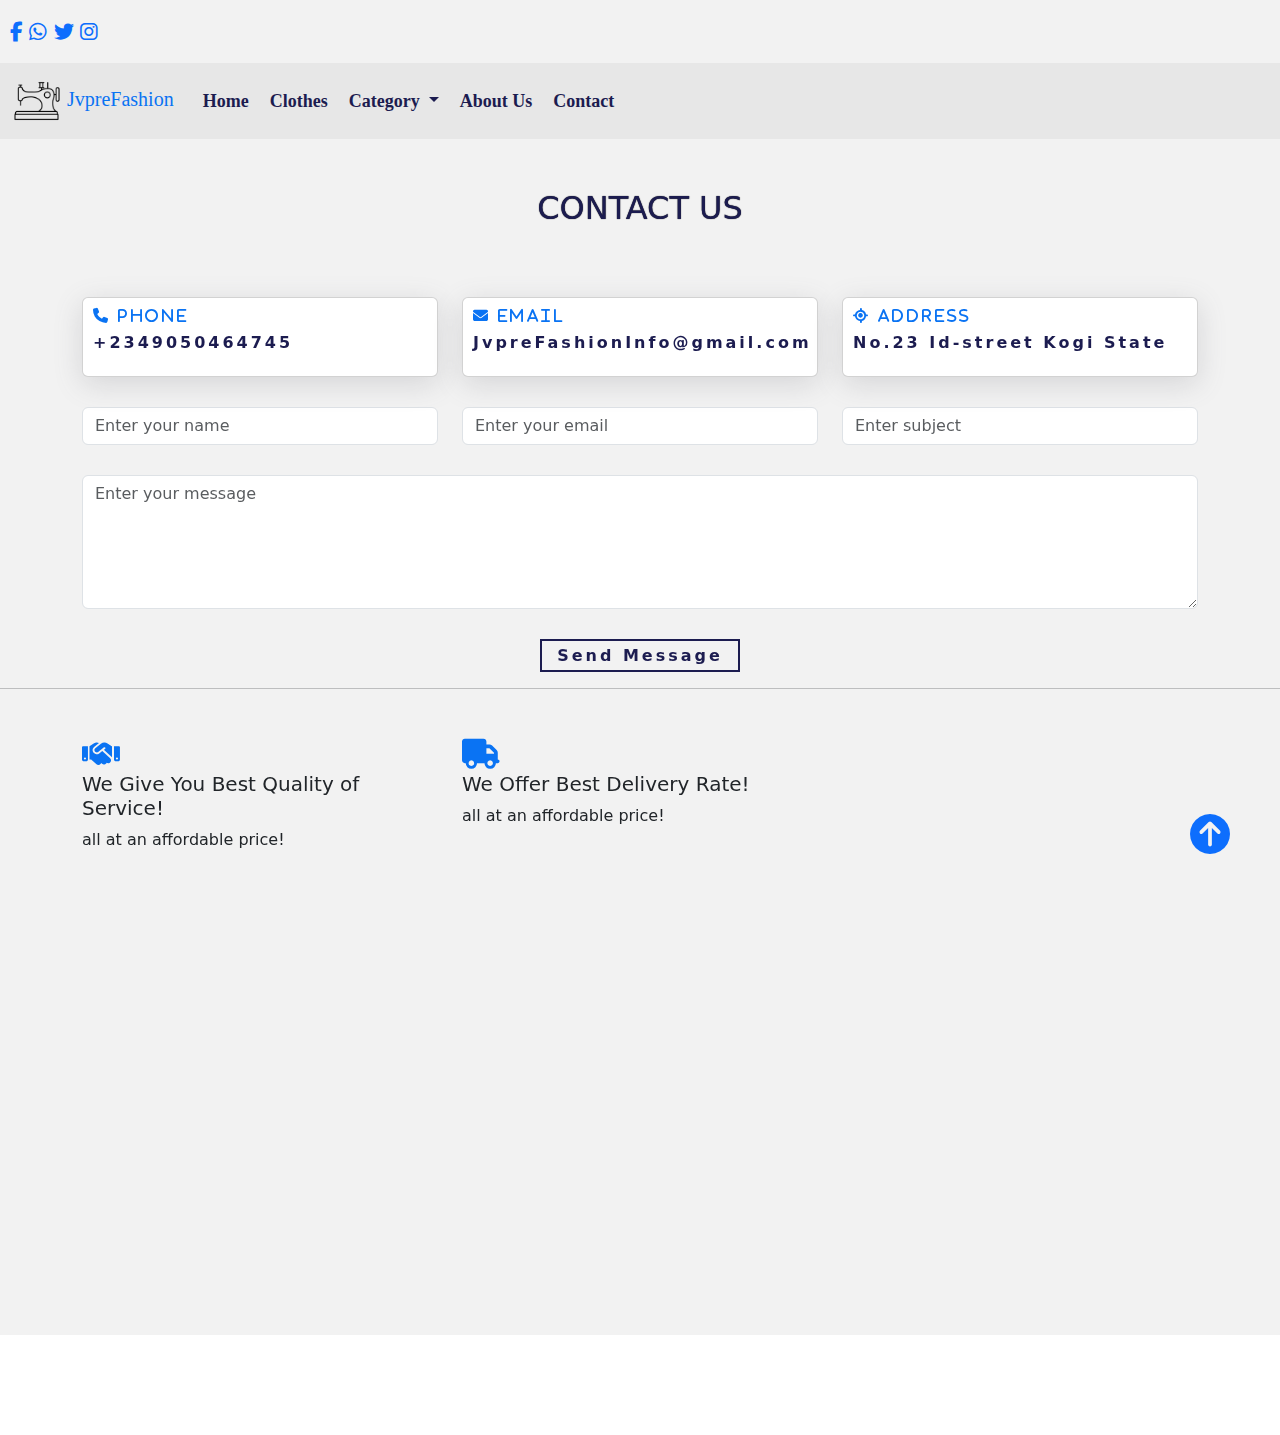
<file: contact.html>
<!DOCTYPE html>
<html lang="en">
<head>
    <meta charset="UTF-8">
    <meta http-equiv="X-UA-Compatible" content="IE=edge">
    <meta name="viewport" content="width=device-width, initial-scale=1.0">
    <link rel="stylesheet" href="https://cdnjs.cloudflare.com/ajax/libs/font-awesome/6.3.0/css/all.min.css"/>
    <link rel="stylesheet" href="https://cdnjs.cloudflare.com/ajax/libs/twitter-bootstrap/5.2.3/css/bootstrap.min.css"/>
    <!--fonts-->
    <link rel="preconnect" href="https://fonts.googleapis.com">
    <link rel="preconnect" href="https://fonts.gstatic.com" crossorigin>
    <link href="https://fonts.googleapis.com/css2?family=Poppins:wght@100;200;400;600;700&display=swap" rel="stylesheet">
     <!--fonts-->
      <!--animatio link-->
      <link href="https://unpkg.com/aos@2.3.1/dist/aos.css" rel="stylesheet">
      <!--animatio link-->
    <link rel="stylesheet" href="style.css"/>
    <link rel="shortct icon" type="image" href="images/images.png">
    <title>Contact</title>
</head>
<body>
    <!--top navbar-->
    <div class="top-navbar">
        <div class="top-icons">
           <a href="#home"> <i class="fa-brands fa-facebook-f"></i></a>
           <a href="https://api.whatsapp.com/send?phone=09015212859"> <i class="fa-brands fa-whatsapp"></i></a>
           <a href="#home"> <i class="fa-brands fa-twitter"></i></a>
           <a href="#home"> <i class="fa-brands fa-instagram"></i></a>
        </div>
    </div>

   <!--top navbar-->
   <div class="home-section">
    <!--NavBar-->
    <nav class="navbar navbar-expand-lg" id="navbar">
        <div class="container-fluid">
          <a class="navbar-brand" href="index.html" style="color: #0a73f3;"><img src="images/logo5.png" width="50px"> JvpreFashion</a>
          <button class="navbar-toggler" type="button" data-bs-toggle="collapse" data-bs-target="#navbarSupportedContent" aria-controls="navbarSupportedContent" aria-expanded="false" aria-label="Toggle navigation">
            <span><i class="fa-solid fa-bars" style="color: #1c1c50;"></i></span>
          </button>
          <div class="collapse navbar-collapse" id="navbarSupportedContent">
            <ul class="navbar-nav me-auto mb-2 mb-lg-0">
              <li class="nav-item">
                <a class="nav-link active" aria-current="page" href="index.html">Home</a>
              </li>
              <li class="nav-item">
                <a class="nav-link" href="cloth.html">Clothes</a>
              </li>
              <li class="nav-item dropdown">
                <a class="nav-link dropdown-toggle" href="#" id="navbarDropdown" role="button" data-bs-toggle="dropdown" aria-expanded="false">
                  Category
                </a>
                <ul class="dropdown-menu" aria-labelledby="navbarDropdown" style="background-color:#1c1c50;">
                  <li><a class="dropdown-item" href="cloth.html">Wrappers</a></li>
                  <li><a class="dropdown-item" href="cloth.html">Children's Ware</a></li>
                  <li><a class="dropdown-item" href="cloth.html">Adult Ware</a></li>
                  <li><a class="dropdown-item" href="cloth.html">Head-Tie</a></li>
                  <li><a class="dropdown-item" href="cloth.html">Neck-Beads</a></li>
                </ul>
              </li> 
              <li class="nav-item">
                <a class="nav-link" href="about.html">About Us</a>
              </li>
              <li class="nav-item">
                <a class="nav-link" href="contact.html">Contact</a>
              </li>
            </ul>
          </div>
        </div>
      </nav>
      <!--NavBar-->

      <!--Contact Us-->
      <div class="container" id="contact" data-aos="fade-up" data-aos-duration="1500">
        <h2>CONTACT US</h2>
        <div class="row" style="margin-top: 50px;">
            <div class="col-md-4 py-3 py-md-0">
                <div class="card">
                    <i class="fas fa-phone"> Phone</i>
                    <h6>+2349050464745</h6>
                </div>
            </div>
            <div class="col-md-4 py-3 py-md-0">
                <div class="card">
                    <i class="fa-solid fa-envelope"> Email</i>
                    <h6>JvpreFashionInfo@gmail.com</h6>
                </div>
            </div>
            <div class="col-md-4 py-3 py-md-0">
                <div class="card">
                    <i class="fa-solid fa-location"> Address</i>
                    <h6>No.23 Id-street Kogi State</h6>
                </div>
            </div>
        </div>
        <form action="form-handler.php" method="post">
        <div class="row" style="margin-top: 30px;">
            <div class="col-md-4 py-3 py-md-0">
               <input type="text" name="name" class="form-control form-control" placeholder="Enter your name">
            </div>
            <div class="col-md-4 py-3 py-md-0">
                <input type="email" name="email" class="form-control form-control" placeholder="Enter your email">
             </div>
             <div class="col-md-4 py-3 py-md-0">
                <input type="text" name="subject" class="form-control form-control" placeholder="Enter subject">
             </div>
             <div class="form-group" style="margin-top: 30px;">
                <textarea name="message" class="form-control" id=""rows="5" placeholder="Enter your message"></textarea>
             </div>
             <div id="messagebtn" class="text-center"><button type="submit">Send Message</button></div>
        </div>
      </form>
      </div>
      <hr>

      
      <!--Contact Us-->
   

        <!--Offer-->

        <div class="container" id="offer" data-aos="fade-up" data-aos-duration="1500">
            <div class="row">
            <div class="col-md-4 py-3 py-md-0">
              <i class="fas fa-handshake"></i>
              <h5>We Give You Best Quality of Service!</h5>
              <p>all at an affordable price!</p>
            </div>
            <div class="col-md-4 py-3 py-md-0">
              <i class="fas fa-truck"></i>
              <h5>We Offer Best Delivery Rate!</h5>
              <p>all at an affordable price!</p>
            </div>
            </div> 
           </div>
           
           <!--Offer-->

       <!--Footer-->
       <footer id="footer" style="margin-top: 50px;" data-aos="fade-up" data-aos-duration="1500">
        <div class="footer-top">
          <div class="container">
            <div class="row">
              <div class="col-lg-3 col-md-6 footer-content">
                 <h3>JvpreFashion & Design</h3>
                 <p>We stand out to give you the best quality of srevice!
                   And we also provide delivery service for our cutsomers!</p>    
                 <strong><i class="fas fa-phone "></i>  Phone:<strong>+234905064745</strong></strong><br>
                 <strong><i class="fa-solid fa-envelope">  </i> Email:<strong>JvpreFashionInfo@gamil.com</strong></strong>
              </div>
              <div class="col-lg-3 col-md-6 footer-links">
                <h4>Our Services</h4>
                <p>JvpreFashion & Design provides you with the listed services!</p>
                <ui>
                  <li>Sewing of both Male and Female Dresses</li>
                  <li>Ankara Tieing</li>
                  <li>Sales of affordable Wrappers</li>
                  <li>Beading making for Traditional Marriages</li>
                </ui>
             </div>
             <div class="col-lg-3 col-md-6 footer-links">
              <h4>Our Social Media Handles</h4>
              <p>You can also reach out to us on our social-media handles</p>
              <div class="social-links mt-3">
                <a href="#" class="twitter"><i class="fa-brands fa-facebook-f"></i></a>   
                <a href="#" class="twitter"><i class="fa-brands fa-whatsapp"></i></a>
                <a href="#" class="twitter"><i class="fa-brands fa-twitter"></i></a>
                <a href="#" class="twitter"><i class="fa-brands fa-instagram"></i></a>
              </div>
           </div>
            </div>
          </div>
        </div>
        <hr>
        <div class="container py-4">
          <div class="copyright">
            &copy; Copyright <strong>JvpreFashion 2023</strong>
          </div>
          <div class="credits">
               Designed with <i class="fas fa-heart" style="color:maroon;"></i> By Nelson-Sunday
          </div>
        </div>
       </footer>

         <!--Footer-->

    <a href="#" class="arrow"><i class="fas fa-arrow-circle-up"></i></a>
    <script src="https://cdnjs.cloudflare.com/ajax/libs/twitter-bootstrap/5.2.3/js/bootstrap.bundle.min.js"></script>
    <script src="https://unpkg.com/aos@2.3.1/dist/aos.js"></script>
    <script>
      AOS.init();
    </script>
    </body>
</body>
</html>
</file>
<file: style.css>
*{

    margin: 0;
    padding: 0;
    box-sizing: border-box;

}
.top-navbar{
    width: 100%;
    height: 7vh;
    background-color: #a9a9a926;
    display: flex;
    align-items: center;
    text-align: center;
    justify-content: space-between;

}
.top-icons{
    font-size: 20px;
    color:#1c1c50;
    margin-left: 10px;
    cursor: pointer;

}
.top-icons a:hover{
color: #1c1c50;
}
.top-icons a:visited{
    text-decoration: none;
}
@media screen and (max-width:500px) {
    .top-icons{
        margin-left: 30px;
    }
    .top-icons i{
        font-size: 15px;
     
    }
    
}
@media screen and (max-width:350px) {
    .top-icons{
        margin-left:10px;
    }
    .top-icons i{
        font-size: 14px;
     
    }
    
}
@media screen and (max-width:350px) {
    .top-icons{
        margin-left:10px;
    }
    .top-icons i{
        font-size:12px;
     
    }
    
}
/* Home-Section */
.home-section{

    width: 100%;
    height: 93hv;
    background-color:#a9a9a926;

}

/* NavBar */

#navbar{
    background-color:#a9a9a926;
    font-size:18px;
    font-family: 'Roboto Slab', serif;
    
}
#navbar .nav-link{
    color:#1c1c50;
    font-weight: bold;
    margin-left: 5px;
    transition: 0.5s ease;
}
#navbar .nav-link:hover{
    color:rgba(13, 13, 201, 0.859);
    border-radius: 5px;
}
.dropdown li a{
    color: white;
}
#search-btn{
    color: #1c1c50;
    border: 1px solid  #1c1c50;
}
#search-btn:hover{
    background-color: #1c1c50;
    color: white;
}

/* NavBar */
/*Home content*/
.home{
    display: flex;
    align-items: center;
    justify-content: center;
    flex-wrap: wrap;
    position: relative;
    z-index: 0;
    font-family: 'Roboto Slab', serif;

}
.home .img{
    flex: 1 1 400px;
} 
.home .img img{
    width: 100%;
    margin-top: 10px;
}
.home .content{
    flex: 1 1 400px;
    margin-top: 30px;
   
}
.content h3{

    margin-left: 70px;
    font-size: 50px;
    text-shadow: 1px 1px 1px black;
    color: #1c1c50;
    font-weight: bold;
}
.content h3 span{
    font-size: 40px;
}
.content p{
    margin-left: 70px;
    color: #1c1c50;
}
.content #shopnow{
    margin-left:70px;
    width: 200px;
    height: 38px;
    border: 2px solid  #1c1c50;
    font-weight: bold;
    transition: 0.5s ease;
    cursor: pointer;
}
.content #shopnow:hover{
    background-color:#1c1c50;
    color: white;
}
@media screen and (max-width:800px){
    .content h3{
        margin-left: 50px;
        font-size: 40px;
    }
    .content p{
        margin-left: 50px;
    }
    .content #shopnow{
        margin-left: 50px;
    }

}
@media screen and (max-width:570px){
    .content h3{
        margin-left: 20px;
    }
    .content p{
        margin-left: 20px;
    }
    .content #shopnow{
        margin-left: 20px;
    }
    
}
@media screen and (max-width:799px){
   .home-section{
    height: 150vh;
   }

}
@media screen and (max-width:550px){
    .home-section{
     height: 100vh;
    }
 
 }
/*Home content*/
/* Home-Section */

/*Top-Cards*/
#top-card{
    margin-top: 30px;
    font-family: 'Roboto Slab', serif;
}
#top-card .card img{
    height: 60vh;
}
#top-card h5{
    color: #1c1c50;
    font-weight: bold;
}
#top-card button{
    width: 150px;
    height: 33px;
    font-weight: bold;
    letter-spacing: 3px;
    background: transparent;
    color: #1c1c50;
    border: 2px solid  #1c1c50;
    transition: 0.5s ease;
    cursor: pointer;
}
#top-card button:hover{
    background-color: #1c1c50;
    color: white;
}

/*Top-Cards*/
/*Banner*/
.banner{
    width: 100%;
    height: 50vh;
    margin-top: 50px;
    background-image: linear-gradient(rgba(4,0,0,0.7),rgba(4,0,0,0.7)),url(images/image6.png);
    background-repeat:no-repeat;
}
.banner .content{
    text-align: center;
    padding-top: 100px;
}
.banner .content h1{
    color: white;
    text-shadow: 1px 1px 1px black;
    letter-spacing: 3px;
}
.banner .content p{
    color: white; 
    text-shadow: 1px 1px 1px black;
    letter-spacing: 3px;

}
#bannerbtn button{
    width: 150px;
    height: 38px;
    background: transparent;
    color: white;
    border: 2px solid white;
    transition: 0.5 ease;
    cursor: pointer;

}
#bannerbtn button:hover{
    background-color: #1c1c50;
    border: none;
}
/*Banner*/

/*Banner2*/

.banner2{
    width: 100%;
    height: 65vh;
    margin-top: 50px;
    background-image: linear-gradient(rgba(4,0,0,0.7),rgba(4,0,0,0.7)),url(images/image9.png);
    background-repeat:no-repeat;
}
.banner2 .content2{
    text-align: center;
    padding-top: 100px;
}
.banner2 .content2 h1{
    color: white;
    text-shadow: 1px 1px 1px black;
    letter-spacing: 3px;
}
.banner2 .content2 p{
    color: white; 
    text-shadow: 1px 1px 1px black;
    letter-spacing: 3px;

}
#bannerbtn2 button{
    width: 150px;
    height: 38px;
    background: transparent;
    color: white;
    border: 2px solid white;
    transition: 0.5 ease;
    cursor: pointer;

}
#bannerbtn2 button:hover{
    background-color: #1c1c50;
    border: none;
}

/*Banner2*/

/*product-cards */
#product-cards{
    font-size:'Roboto Slab', serif;
    margin-top: 100px;

}
#product-cards .card{
    box-shadow:rgba(100,100,111,0.2) 0px 7px 29px 0px;
}
#product-cards h4{
    margin-top: 38px;
    color: #1c1c50;
    text-shadow:1px 1px 1px black;
}
#product-cards h3{
    letter-spacing: 3px;
    text-shadow:1px 1px 1px black;
    font-weight: bold;
    font-size: 22px;
}
#product-cards h5{
    float: right;
    color: #1c1c50;
    cursor: pointer;
}

#product-cards .star{
  font-size: 12px;
  color: maroon;
}
.checked{
    color: #1c1c50;
}
#viewmorebtn{
    display: flex;
    justify-content: center;
    margin: auto;
    text-decoration: none;
    margin-top: 30px;
    width: 150px;
    height: 32px;
    color: #1c1c50;
    letter-spacing: 5px;
    font-weight: bold;
    background: transparent;
    border: 2px solid #1c1c50;
    transition: 0.5 ease;
    border-radius: 5px;

}
#viewmorebtn:hover{
    background-color: #1c1c50;
    color: white;
}

/*product-cards */

/* Offer */
#offer{
    margin-top: 50px;
}
#offer i{
    font-size: 30px;
    color: #0a73f3;
}
/* Offer */


/* footer*/
#footer{
    padding: 0 0 30px 0;
    color:#1c1c50;
    font-size: 14px;
    background: #a9a9a926;
    font-family: 'Roboto Slab', serif;

}
#footer .footer-top{
    padding: 60px 0 30px;
    background:#a9a9a926;
    color: #1c1c50;
}
#footer .footer-top .footer-contact h3{
    color: #0a73f3;
    text-shadow: 1px 1px 1px black;

}
#footer .footer-top .footer-contact h4{
  font-size: 22px;
  margin: 0 0 300px 0;
  padding: 2px 0 2px 0;
  line-height: 1;
  font-weight: 700;
   
}
#footer .footer-top .footer-contact p{
    font-size: 18px;
    margin: 0;
    color:#0a73f3;
    padding: 2px 0 2px 0;
    line-height: 1;
    font-weight: 700;
     
  }
  #footer .footer-top h4{
    font-size: 20px;
    font-weight: bolder;
    position: relative;
    padding-bottom: 12px;

  }
  #footer .footer-top .footer-links{
    margin-bottom: 30px;
  }
  #footer .footer-top .footer-links ul{
  list-style: none;
  padding: 0;
  margin: 0;

  }
  #footer .footer-top .footer-links ul li{
       padding-right:10px 0;
       display: flex;
       align-items: center;
 }
 #footer .footer-top .footer-links ul li:first-child{
    padding: 0;
 }
 #footer .footer-top .footer-links ul li a{
    color:#0a73f3;
    line-height: 2;
 }
 #footer .footer-top .social-links a{
     display: inline-block;
     color:#0a73f3;
     line-height: 1;
     padding-right: 4px;
     border-radius: 50px;
     text-align: center;
     width: 36px;
     height: 36px;
     transition: 0.5s ease;
     font-size: 20px;
 }
 #footer .copyright{
    text-align: center;
    float: left;
 }
#footer .credits{
    text-align: center;
    float: right;
}
/* footer*/
html{
    scroll-behavior: smooth;
}
.arrow{
    position: fixed;
    height: 50px;
    bottom: 40px;
    right: 50px;
    text-decoration: none;
    align-items: center;
    line-height: 50px;
    font-size: 40px;
    
}

/* AboutUs*/

#about{
    margin-top: 50px;
}
#about h2{
    text-align: center;
    font-weight: bold;
    color:#1c1c50;
}

/* AboutUs*/

/*Contact*/
#contact{
    margin-top: 50px;
}
#contact h2{
   color: #1c1c50;
   text-shadow: 0px 0px 1px black;
   text-align: center;
}
#contact .card{
    height: 80px;
    margin-top: 20px;
    box-shadow: rgba(100,100,111,0.2) 0px 7px 29px 0px;
}
#contact .card i{
    margin-top: 10px;
    margin-left: 10px;
    font-size: 15px;
    color: #0a73f3;
    font-weight: bold;
    letter-spacing: 3px;
}
#contact .card h6{
    margin-left: 10px;
    margin-top: 10px;
    letter-spacing: 3px;
    font-weight: bold;
    color: #1c1c50;
}
 #messagebtn button{
    margin-top: 30px;
    width: 200px;
    height: 33px;
    background: transparent;
    border: 2px solid #1c1c50;
    color: #1c1c50;
    font-weight: bold;
    letter-spacing: 3px;
    transition: 0.5s ease;
 }
 #messagebtn button:hover{
    background-color: #1c1c50;
    color: white;
 }
/*Contact*/

 /*Testimonials*/
 

 /*Testimonials*/
</file>
